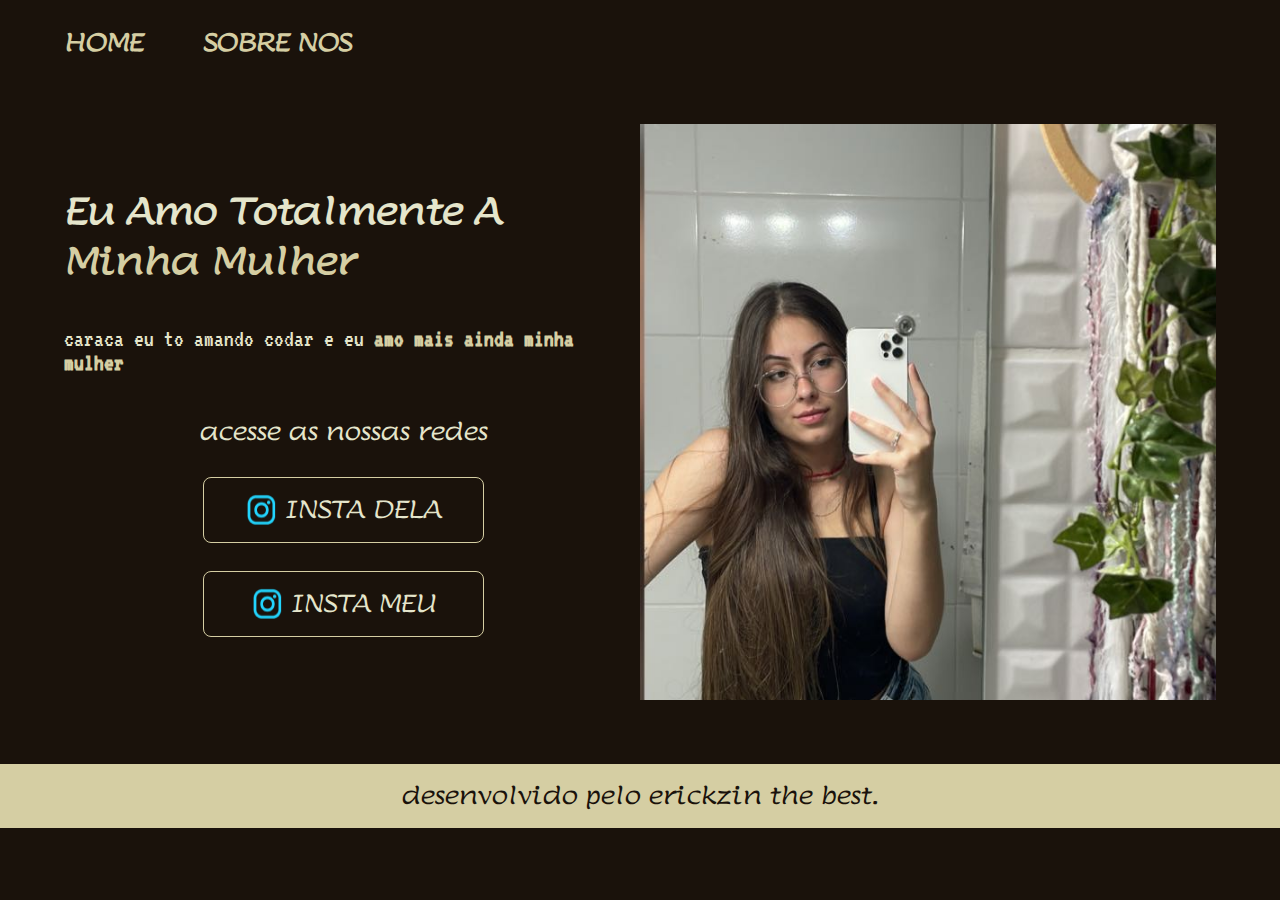
<file: index.html>
<!DOCTYPE html>
<html lang="pt-br">
<head>
    <meta charset="UTF-8">
    <meta name="viewport" content="width=device-width, initial-scale=1.0">
    <title>Nosso love</title>
    <link rel="stylesheet" href="./styles/styles.css">
</head>
<body>
<header class="cabecalho">
    <nav class="cabecalho__menu">
        <a class="cabecalho__menu__link" href="index.html">HOME</a>
        <a class="cabecalho__menu__link" href="about.html">SOBRE NOS</a>
    </nav>
</header>
<main class="apresentacao">
    <Section class="apresentacao__conteudo">
        <h1 class="apresentacao__conteudo__titulo">Eu Amo Totalmente A <strong>Minha Mulher</strong></h1>
        <p class="apresentacao__conteudo__paragrafo">caraca eu to amando codar e eu <strong class="muito-amor">amo mais ainda minha mulher</strong></p>
            <div class="links">
                <h2 class="subtitulos">acesse as nossas redes</h2>
            <a class="links__link" href="https://instagram.com/analuisapc2005">
                <img src="./assets/instagram.png">
                INSTA DELA
            </a>
            <a class="links__link" href="https://instagram.com/_erickzin19">
                <img src="./assets/instagram.png">
                INSTA MEU
            </a>
        </div>
    </Section>
    <img class="imagem" src="./assets/amorzinho.jpg" alt="meu amor">
</main>
<footer class="rodape">
    <p>desenvolvido pelo erickzin the best.</p>
</footer>
</body>
</html>
</file>
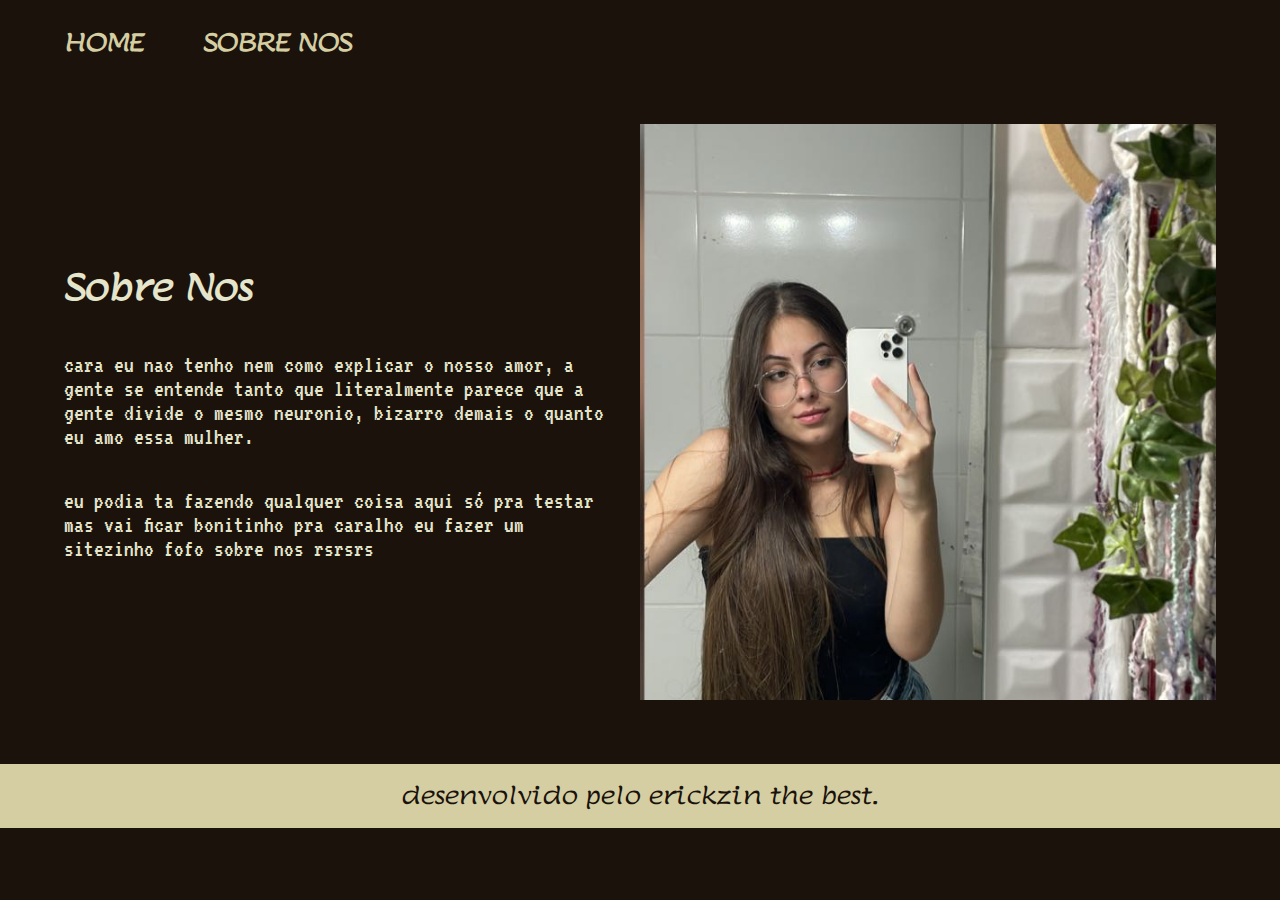
<file: about.html>
<!DOCTYPE html>
<html lang="pt-br">
<head>
    <meta charset="UTF-8">
    <meta name="viewport" content="width=device-width, initial-scale=1.0">
    <title>Sobre Nos</title>
    <link rel="stylesheet" href="./styles/styles.css">

</head>
<body>
    <header class="cabecalho">
        <nav class="cabecalho__menu">
            <a class="cabecalho__menu__link" href="index.html">HOME</a>
            <a class="cabecalho__menu__link" href="about.html">SOBRE NOS</a>
        </nav>
    </header>
    
    <main class="apresentacao">
        <section class="apresentacao__conteudo">
            <h1 class="apresentacao__conteudo__titulo" class="apresentacao__conteudo__paragrafo">Sobre Nos</h1>
            <p class="apresentacao__conteudo__paragrafo">cara eu nao tenho nem como explicar o nosso amor, a gente se entende tanto que literalmente parece que a gente divide o mesmo neuronio, bizarro demais o quanto eu amo essa mulher.</p>
            <p class="apresentacao__conteudo__paragrafo">eu podia ta fazendo qualquer coisa aqui só pra testar mas vai ficar bonitinho pra caralho eu fazer um sitezinho fofo sobre nos rsrsrs</p>
        </section>
        <img class="imagem" src="./assets/amorzinho.jpg" alt="amor da minha vida">
    </main>
    
    <footer class="rodape">
        <p>desenvolvido pelo erickzin the best.</p>
    </footer>
</body>
</html>
</file>
<file: styles/styles.css>
@import url('https://fonts.googleapis.com/css2?family=Lumanosimo&family=VT323&display=swap');

:root {
    --cor-primaria: #1A120B;
    --cor-secundaria: #E5E5CB;
    --cor-terciaria: #D5CEA3;
    --cor-hover: #3C2A21; 

    --fonte-primaria: 'Lumanosimo', cursive;;
    --fonte-secundaria: 'VT323', monospace;
}

*{ 
    margin: 0;
    padding: 0;
}

body {
    box-sizing: border-box;
    background-color: var(--cor-primaria);
    color: var(--cor-secundaria);
}

.cabecalho{
    padding: 2% 0% 0% 5% ;
}

.cabecalho__menu{
    display: flex; 
    gap: 60px;
}

.cabecalho__menu__link {
    font-family: var(--fonte-primaria);
    font-size:1.5rem;
    font-weight:600 ;
    color: var(--cor-terciaria);
    text-decoration: none;
}
strong {
    color: var(--cor-terciaria);
}

.muito-amor {
    color: var(--cor-terciaria);
}

.apresentacao{
    padding: 5% 5%;
    display: flex;
    align-items: center;
    justify-content: space-between;
    gap: 18px;
}

.apresentacao__conteudo{
    width: 50%;
    display: flex;
    flex-direction: column;
    gap: 40px;
}

.apresentacao__conteudo__titulo{
    font-size: 2.25rem;
    font-family: var(--fonte-primaria);
}

.apresentacao__conteudo__paragrafo{


    font-size: 1.5rem;
    font-family: var(--fonte-secundaria);
}
.links{
    display: flex;
    flex-direction: column;
    justify-content:space-between;
    align-items:center;
    gap: 28px;
}

.subtitulos{
    font-family: var(--fonte-primaria);
    font-weight: 400;
    font-size: 1.5rem;
}

.links__link{
    
   display: flex;
   justify-content:center;
   gap: 6px;
    border: 1px solid var(--cor-terciaria);
    width: 50%;
    text-align: center;
    border-radius: 8px;
    font-size: 1.5rem;
    padding: 15px 0;
    text-decoration: none;
    color: var(--cor-secundaria);
    font-family: var(--fonte-primaria);
}

.links__link:hover{
    background-color: var(--cor-hover);
}

.imagem{
    width: 50%;
}

.rodape{
    padding: 15px;
    color: var(--cor-primaria);
    background-color: var(--cor-terciaria);
    text-align: center;
    font-family: var(--fonte-primaria);
    font-size: 1.5rem;
    font-weight: 400;
}

@media (max-width: 1200px) {
    .cabecalho {
        padding: 10%;
    }

    .cabecalho__menu {
        justify-content: center;
    }

    .apresentacao {
        flex-direction: column-reverse;
        padding: 5%;
    }
}

.apresentacao__conteudo {
    width: auto;
}
</file>
